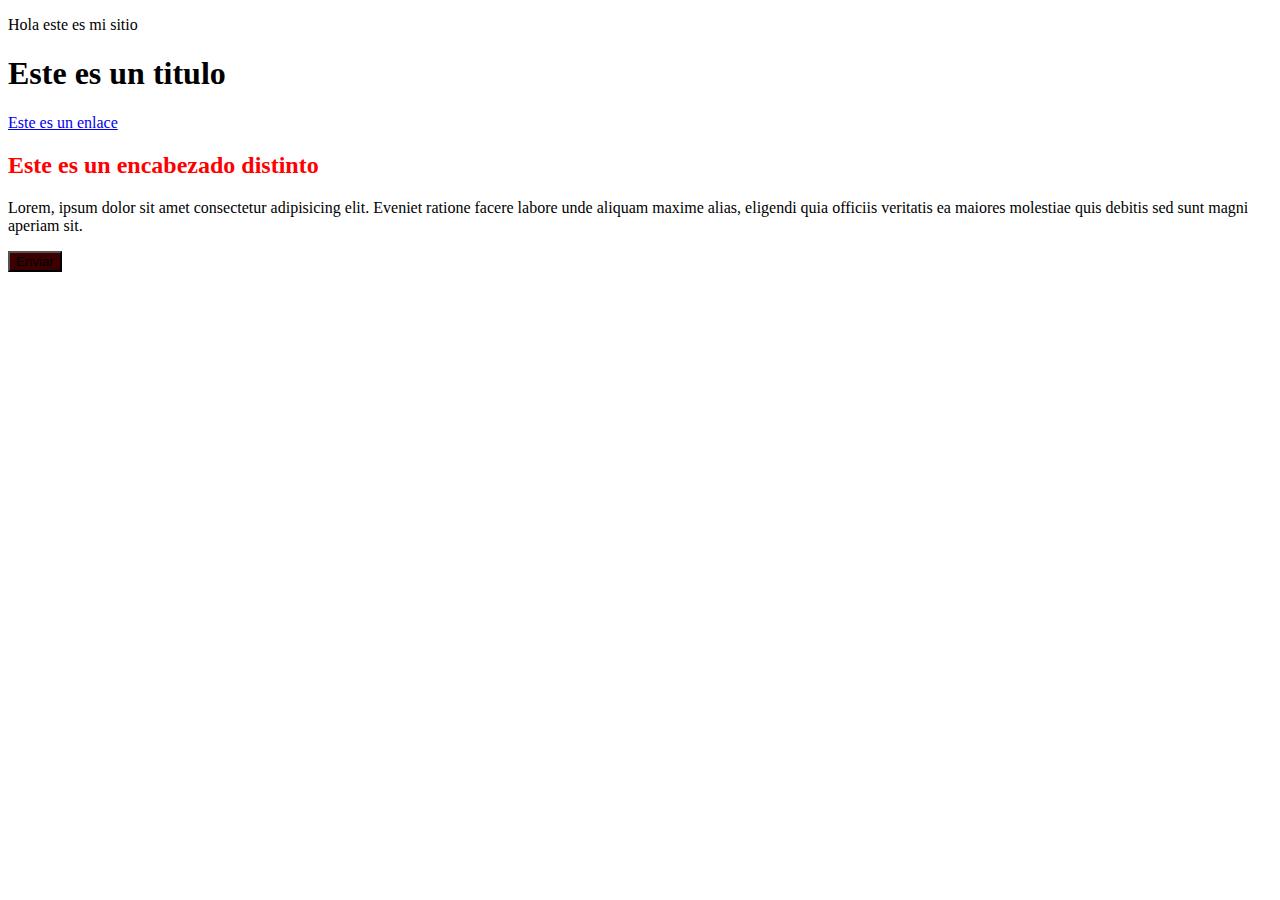
<file: index.html>
<!DOCTYPE html>
<html lang="en">
<head>
    <meta charset="UTF-8">
    <meta http-equiv="X-UA-Compatible" content="IE=edge">
    <meta name="viewport" content="width=device-width, initial-scale=1.0">
    <title>Este es el titulo de mi sitio web</title>
    <link rel="stylesheet" href="css/estilos.css">
</head>
<body>
    <p>Hola este es mi sitio</p>
    <h1>Este es un titulo</h1>
    <a href="#">Este es un enlace</a>
    <div>
        <h2>Este es un encabezado distinto</h2>
        <p>Lorem, ipsum dolor sit amet consectetur adipisicing elit. Eveniet ratione facere labore unde aliquam maxime alias, eligendi quia officiis veritatis ea maiores molestiae quis debitis sed sunt magni aperiam sit.</p>
    </div>
    <button>Enviar</button>
</body>
</html>
</file>
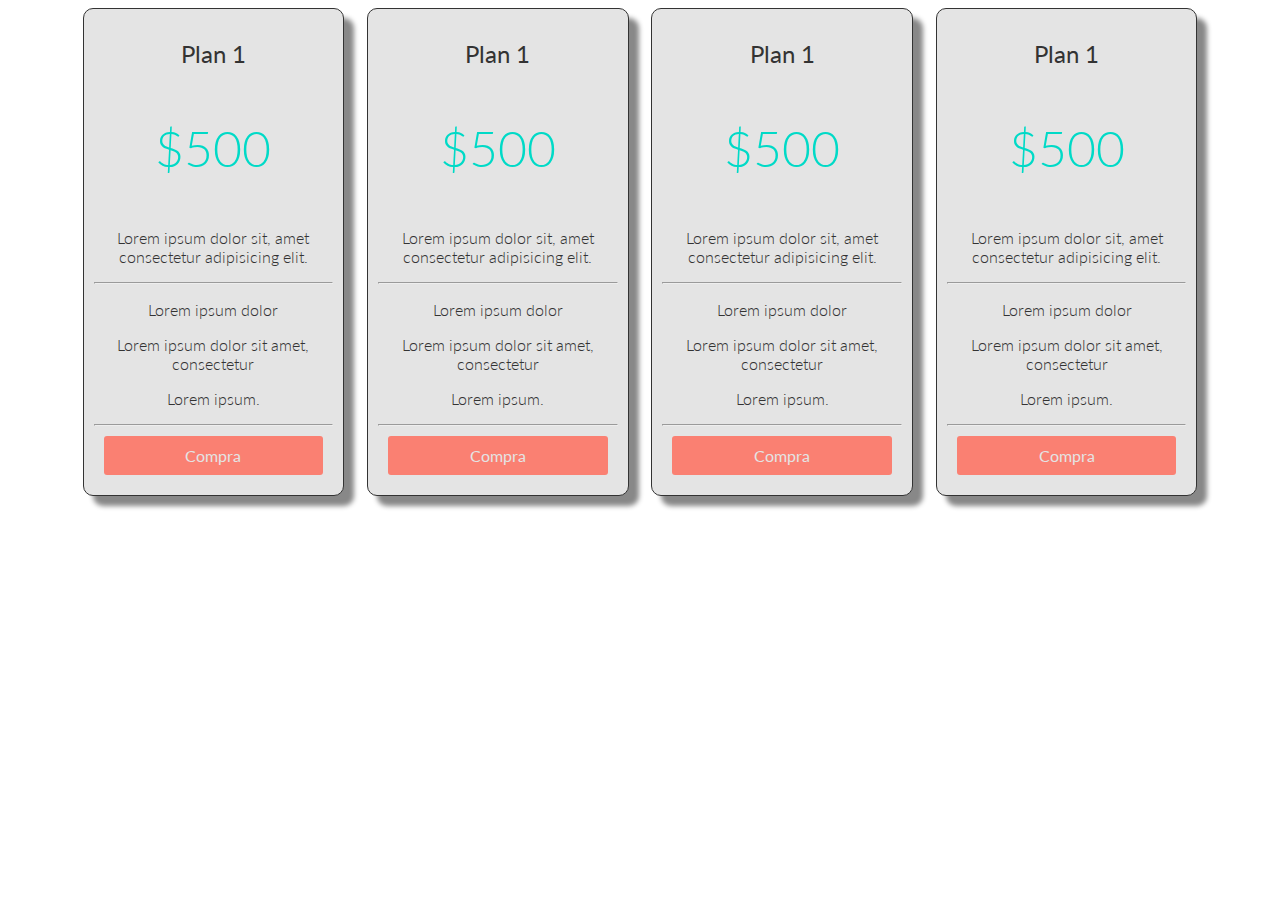
<file: tabla-precios.html>
<!DOCTYPE html>
<html lang="en">
<head>
    <meta charset="UTF-8">
    <meta http-equiv="X-UA-Compatible" content="IE=edge">
    <meta name="viewport" content="width=device-width, initial-scale=1.0">
    <link href="https://fonts.googleapis.com/css2?family=Lato:wght@300;400;700&display=swap" rel="stylesheet">
    <link rel="stylesheet" href="tabla-precios.css">
    <title>Document</title>
</head>
<body>
    <section class="container flex text-center">
        <div class="columna">
            <h2>Plan 1</h2>
            <p class="precio">$500</p>
            <p>Lorem ipsum dolor sit, amet consectetur adipisicing elit.</p>
            <hr>
            <p>Lorem ipsum dolor </p>
            <p>Lorem ipsum dolor sit amet, consectetur </p>
            <p>Lorem ipsum.</p>
            <hr>
            <a href="#" class="btn-precio">Compra</a>
        </div>
        <div class="columna">
            <h2>Plan 1</h2>
            <p class="precio">$500</p>
            <p>Lorem ipsum dolor sit, amet consectetur adipisicing elit.</p>
            <hr>
            <p>Lorem ipsum dolor </p>
            <p>Lorem ipsum dolor sit amet, consectetur </p>
            <p>Lorem ipsum.</p>
            <hr>
            <a href="#" class="btn-precio">Compra</a>
        </div>
    
        <div class="columna">
            <h2>Plan 1</h2>
            <p class="precio">$500</p>
            <p>Lorem ipsum dolor sit, amet consectetur adipisicing elit.</p>
            <hr>
            <p>Lorem ipsum dolor </p>
            <p>Lorem ipsum dolor sit amet, consectetur </p>
            <p>Lorem ipsum.</p>
            <hr>
            <a href="#" class="btn-precio">Compra</a>
        </div>
        <div class="columna">
            <h2>Plan 1</h2>
            <p class="precio">$500</p>
            <p>Lorem ipsum dolor sit, amet consectetur adipisicing elit.</p>
            <hr>
            <p>Lorem ipsum dolor </p>
            <p>Lorem ipsum dolor sit amet, consectetur </p>
            <p>Lorem ipsum.</p>
            <hr>
            <a href="#" class="btn-precio">Compra</a>
        </div>
    </section>
</body>
</html>
</file>
<file: css/estilos.css>
h2{
    color: red;
}
button{
    background: #3D0000;
    color:aliceblue:
}
button:hover{
    background: rgb(83, 116, 116);
    color: bisque;
}
button:active{
    background: brown;
}
</file>
<file: tabla-precios.css>
body{
    font-family: 'Lato', sans-serif;
}
h2{
    font-weight: 400;
}
p{
    font-weight: 300;
}
.container{
    margin: 0 auto;
    width: 90%;
    
}
.flex{
    display: flex;
    /* flex-wrap: wrap; */
}
.text-center{
    text-align: center;
}
.precio{
    font-size: 50px;
    color: #00dac7;
}
.columna{
    background: rgb(228,228,228);
    color: #333;
    border: 1px solid#333;
    margin: 0 auto;
    padding: 10px;
    border-radius: 10px;
    box-shadow: 10px 10px 5px #888;
    width: 23%;
    box-sizing: border-box;
}
.btn-precio{
    background: salmon;
    display: block;
    padding: 10px;
    text-decoration: none;
    border-radius: 3px;
    margin: 10px;
    color: rgb(228,228,228);
}
.btn-precio:hover{
    background: rgb(250,93,75);
}
@media(max-width: 1070px){
    .columna{
        width: 45%;
        margin-bottom: 20px;
    }
}
@media(max-width:600px){
    .columna{
        width: 100%;
        margin-bottom: 20px;        
    }
}
</file>
